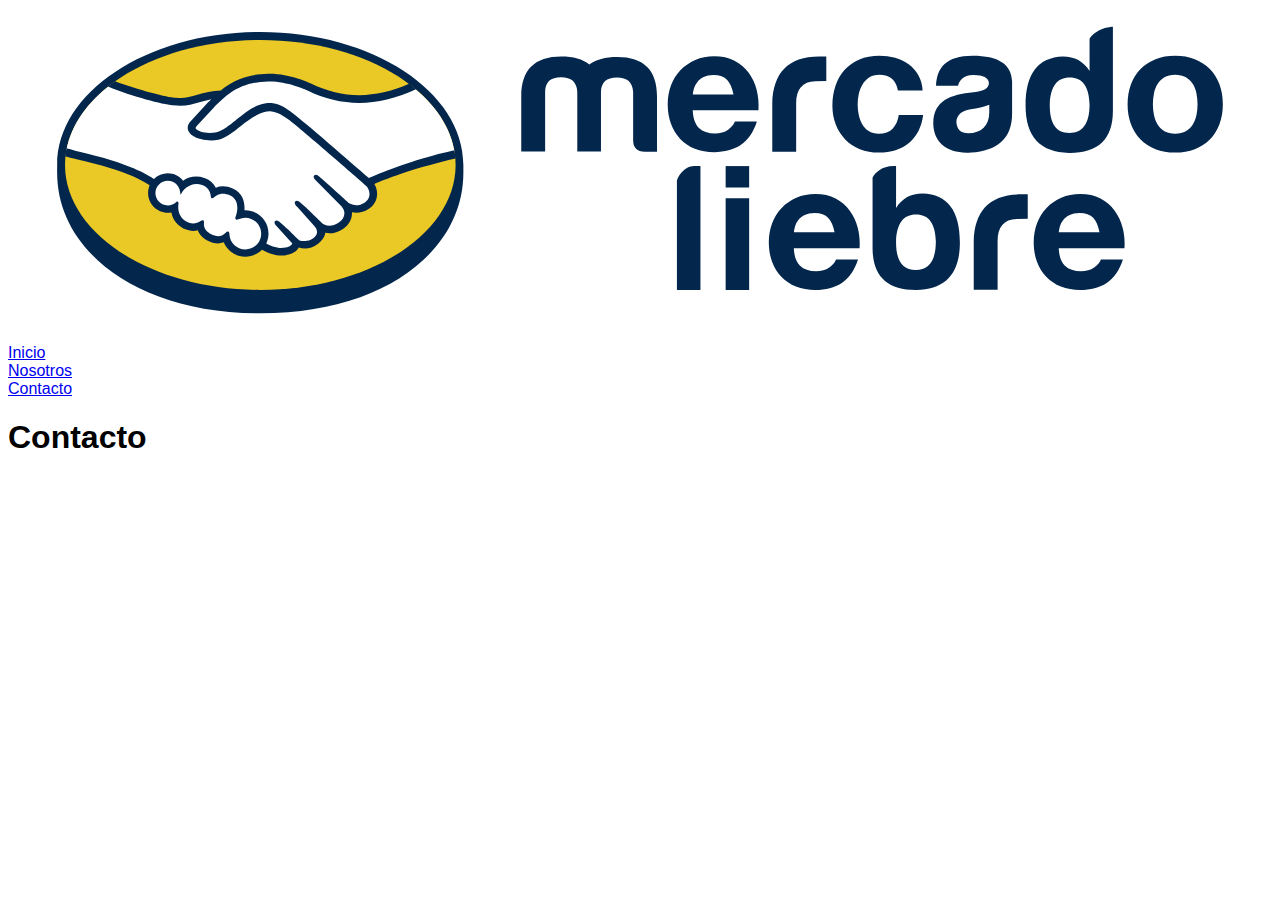
<file: contacto.html>
<!DOCTYPE html>
<html lang="es">
<head>
    <meta charset="UTF-8">
    <meta name="viewport" content="width=device-width, initial-scale=1.0">
    <title>Clase 5 - HTML - CSS (flex box)</title>
    <link rel="stylesheet" href="css/master.css">
</head>
<body>
    <main class="container">
        <header>
            <figure>
                <img src="img/logo-mercado-liebre.svg" alt="logo mercado liebre">
            </figure>
            <nav>
                <ul>
                    <li>
                        <a href="index.html">Inicio</a>
                    </li>
                    <li>
                        <a href="contacto.html">Nosotros</a>
                    </li>
                    <li>
                        <a href="contacto.html">Contacto</a>
                    </li>
                </ul>
            </nav>
        </header>
        <section class="seccion">
            <h1>Contacto</h1>
        </section>
    </main>
</body>
</html>
</file>
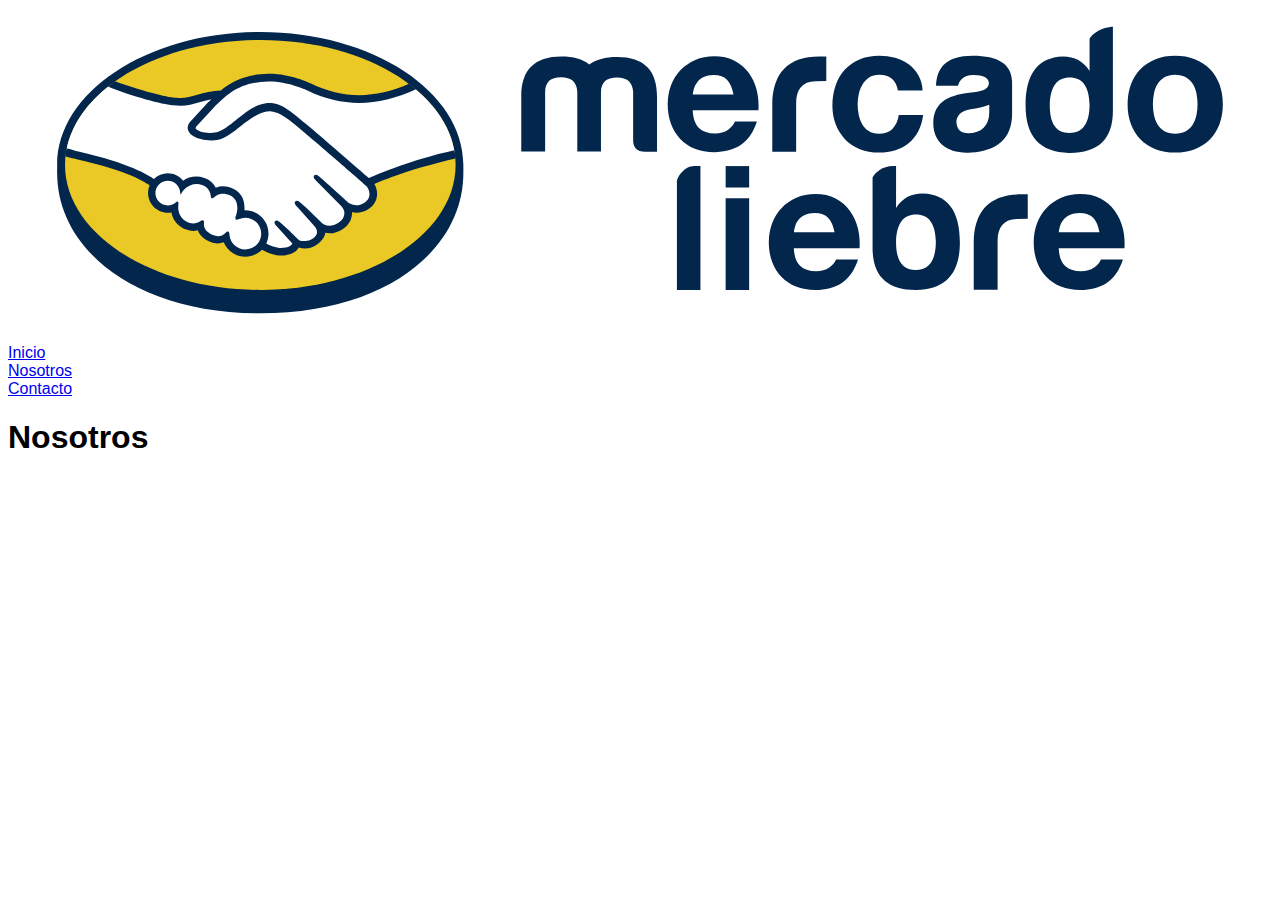
<file: nosotros.html>
<!DOCTYPE html>
<html lang="es">
<head>
    <meta charset="UTF-8">
    <meta name="viewport" content="width=device-width, initial-scale=1.0">
    <title>Clase 5 - HTML - CSS (flex box)</title>
    <link rel="stylesheet" href="css/master.css">
</head>
<body>
    <main class="container">
        <header>
            <figure>
                <img src="img/logo-mercado-liebre.svg" alt="logo mercado liebre">
            </figure>
            <nav>
                <ul>
                    <li>
                        <a href="index.html">Inicio</a>
                    </li>
                    <li>
                        <a href="nosotros.html">Nosotros</a>
                    </li>
                    <li>
                        <a href="contacto.html">Contacto</a>
                    </li>
                </ul>
            </nav>
        </header>
        <section class="seccion">
            <h1>Nosotros</h1>
        </section>
    </main>
</body>
</html>
</file>
<file: css/master.css>
/*CSS GLOBALES*/

*{
    box-sizing: border-box;
    padding: 0;
    font-family: Arial, Helvetica, sans-serif;
}

img{
    width: 100%;
}

li{
    list-style-type: none;
}

/* CSS HEADER*/

.header{
    /*Es lo mismo que poner
    display:grid;
    grid-template-columns: 1fr 2fr;
    gap:10px;*/
    display: flex;
    background-color: teal;
    justify-content: space-between;
}

.logo{
    width: 20%;
}

.menu .opciones{
    width: 80%;
}

.opciones{
    display: flex;
}

.opciones li a{
    color: white;
    text-decoration: none;
    padding: 10px;
}

.opciones li a:hover{ 
    text-decoration: underline;
}

/*CSS IMAGEN*/

.imagen{
    background-image: url('../img/invierno.jpg');
    background-repeat: no-repeat;
    background-size: cover;
    /*background-position: center;*/
    background-attachment: fixed; /*sin esta se ve completa la imagen*/
    height: 600px;
    width: 100%;
}

/*CSS PRODUCTOS*/

.productos{
    display: flex;
    flex-wrap: nowrap;
}

.productos article img{
    padding: 10px; /*le da espaciado a los costados y arriba a las imagenes*/
    border-radius: 20px;
}

/* CSS FOOTER*/

.footer{
    background-color: teal;
    color: white;
    display: flex;
    /*justify-content: space-around; pone espacios para centrar*/
    justify-content:space-between; /*los manda uno para cada costado*/
}

h2 a{
    color: white;
}
</file>
